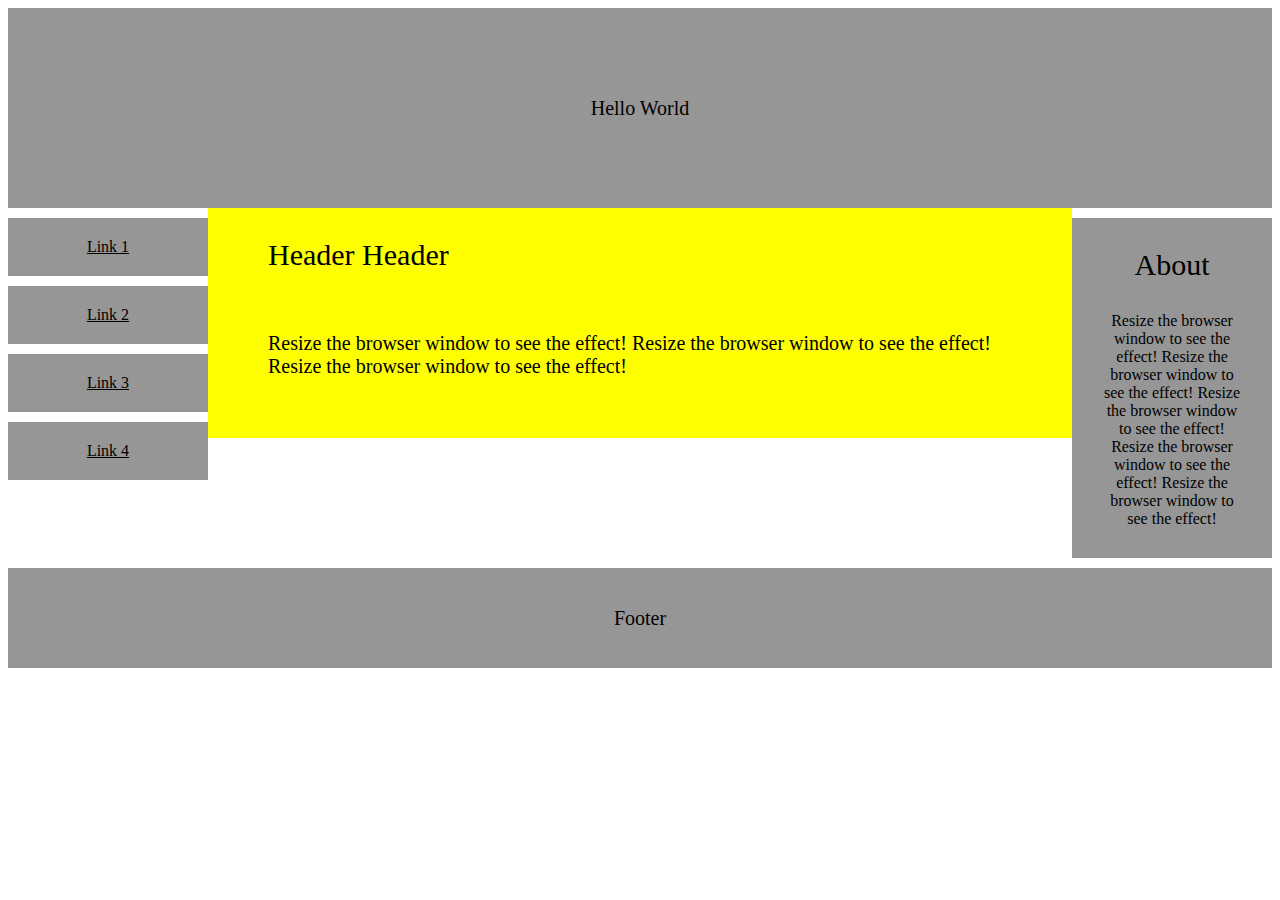
<file: html css/html/index.html>
<!doctype html>
<html lang="en">

<head>
  <meta charset="utf-8">
  <meta name="viewport" content="width=device-width, initial-scale=1, shrink-to-fit=no">
  <link rel="stylesheet" tyle="text/css" href="../css/style.css">
</head>

<body>
  <div class="header">
    Hello World
  </div>
  <div class="mid">
    <div class="link">
      <a href="">Link 1</a>
      <a href="">Link 2</a>
      <a href="">Link 3</a>
      <a href="">Link 4</a>
    </div>
    <div class="mid-col">
      <div class="header-2">
        Header Header
      </div>
      <div class="mid-para">
        Resize the browser window to see the effect!
        Resize the browser window to see the effect!
        Resize the browser window to see the effect!
      </div>
    </div>
    <div class="right-box">
      <div class="header-3">
        About
      </div>
      <div>
        Resize the browser window to see the effect!
        Resize the browser window to see the effect!
        Resize the browser window to see the effect!
        Resize the browser window to see the effect!
        Resize the browser window to see the effect!
      </div>
    </div>
  </div>
  <div class="footer">
    Footer
  </div>
</body>
</html>
</file>
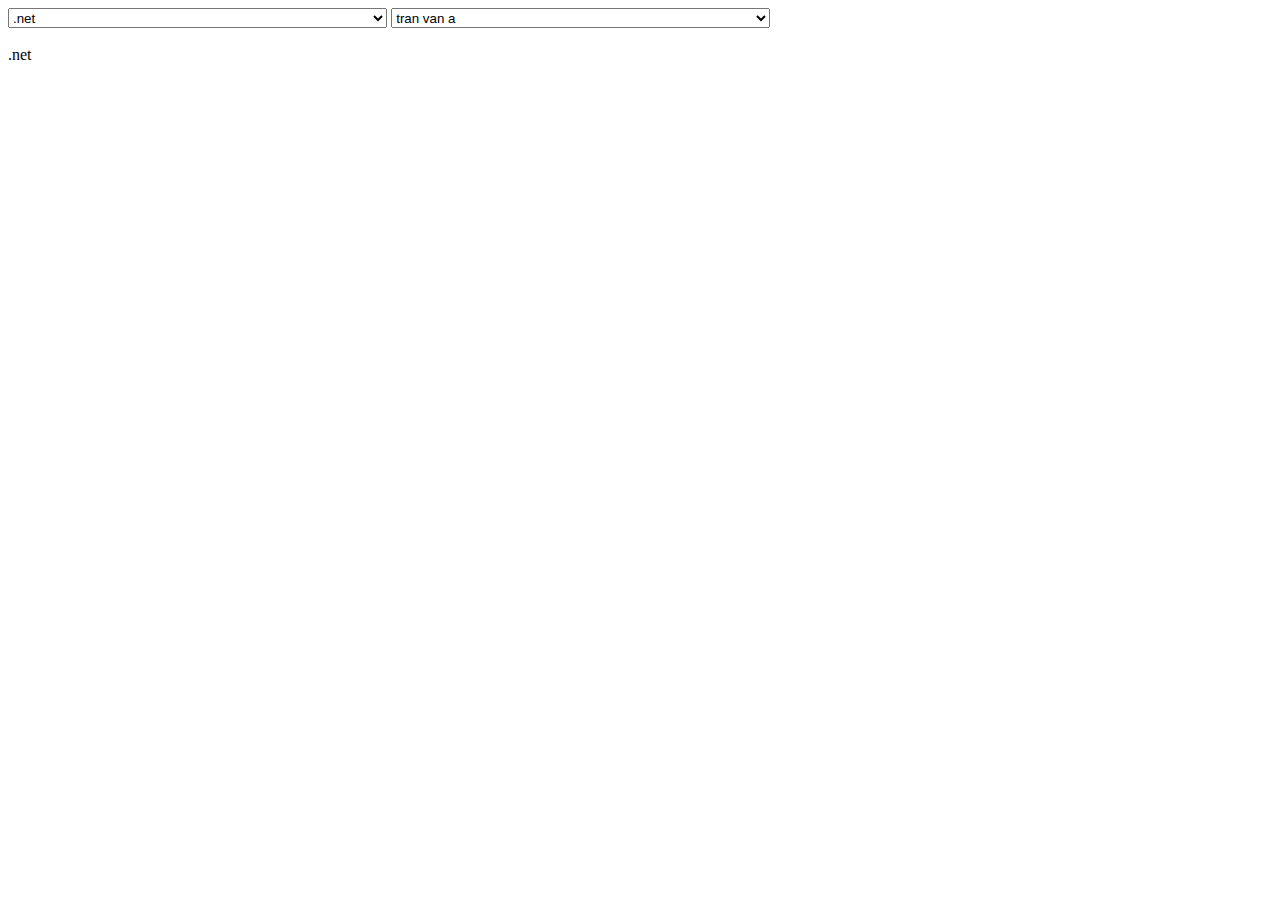
<file: bai tap js/Doan_Manh_Hoang_bai_tap_js.html>
<html lang="en">

<head>
    <meta charset="UTF-8">
    <meta name="viewport" content="width=device-width, initial-scale=1.0">
    <meta http-equiv="X-UA-Compatible" content="ie=edge">
    <title>Document</title>
    <style>
        div{
            display: inline-block;
            width: 30%;
        }
        select{
            width: 100%;
            height: 20px;
        }
    </style>
</head>

<body>

    <div id="divClassName"></div>
    <div id="divName"></div>
    <br/>
    <br/>
    <div id="info"></div>
    <div id="info2"></div>

    <script>
        var students = [
            { id: 1, name: 'tran van a', className: '.net' },
            { id: 2, name: 'tran van b', className: '.net' },
            { id: 3, name: 'tran van c', className: 'angular' },
            { id: 4, name: 'tran van d', className: 'angular' },
            { id: 5, name: 'tran van e', className: 'java' },
            { id: 6, name: 'tran van f', className: 'java' },
            { id: 7, name: 'tran van g', className: 'java' },
            { id: 8, name: 'tran van h', className: 'test' },
            { id: 9, name: 'tran van i', className: 'test' },
            { id: 10, name: 'tran van j', className: 'test' }
        ];

        var divClassName = document.getElementById('divClassName');
        var divName = document.getElementById('divName');
        var divInfo = document.getElementById('info');
        var divStudent = document.getElementById('info2');

        var arrClassName = [];
        for(x of students)
        {
            let i = true;
            for(y of arrClassName)
            {
                if(x.className == y)
                {
                    i = false;
                    break;
                }
            }
            if(i)
            {
                arrClassName.push(x.className);
            }
        }

        var className = "";
        className += '<select id= "selectClassName" onclick = "initDivName()">';
        for(x of arrClassName)
        {
            className += '<option value= "'+x+'">'+x+'</option><br/>';
        }
        className += '</select>';
        divClassName.innerHTML = className;
        var divSelectClassName = document.getElementById('selectClassName');
        divInfo.innerHTML = divSelectClassName.value;
        initDivName();

        function initDivName(){
            var temp =  divSelectClassName.value;
            var name = "";
            var arrName = [];
            for(x of students)
            {
                if(x.className == temp)
                {
                    arrName.push(x.name);
                }
            }
            name += '<select id= "selectName">';
            for(x of arrName)
            {
                name += '<option value= "'+x+'">'+x+'</option><br/>';
            }
            name += '</select>';
            divName.innerHTML = name;
            divInfo.innerHTML = temp;
        }

    </script>
</body>

</html>
</file>
<file: html css/css/style.css>
.header{
    height: 200px;
    background-color: rgb(150, 150, 150);
    display: flex;
    justify-content: center;
    align-items: center;
    font-size: 20px;
}
.link{
    display: inline-block;
    width: 200px;
}
.link a{
    text-align: center;
    padding: 20px;
    background-color: rgb(150, 150, 150);
    display: block;
    margin-top: 10px;
    margin-bottom: 10px;
    color: black;
}
.mid-col{
    width: calc(100% - 400px);
    background-color: yellow;
    padding: 0px 30px 30px;
    display: inline-block;
    box-sizing: border-box;
    
}
.mid{
    display: flex;
    align-items: flex-start;
}
.header-2{
    padding: 30px 30px;
    font-size: 30px;
}
.mid-para{
    padding: 30px 30px;
    font-size: 20px;
}
.right-box{
    background-color: rgb(150, 150, 150);
    padding: 30px;
    display: inline-block;
    margin-top: 10px;
    text-align: center;
    box-sizing: border-box;
    width: 200px;
}
.header-3{
    padding: 0px 30px 30px;
    font-size: 30px;
}
.footer{
    height: 100px;
    background-color: rgb(150, 150, 150);
    display: flex;
    justify-content: center;
    align-items: center;
    font-size: 20px;
    margin-top: 10px;
}
@media screen and (max-width: 620px) {
    .mid{
        align-items: initial;
        display: block;
    }
    .link{
        display: block;
        width: 100%;
    }
    .right-box{
        display: block;
        width: 100%;
    }
    .mid-col{
        display: block;
        width: 100%;
    }
}
</file>
